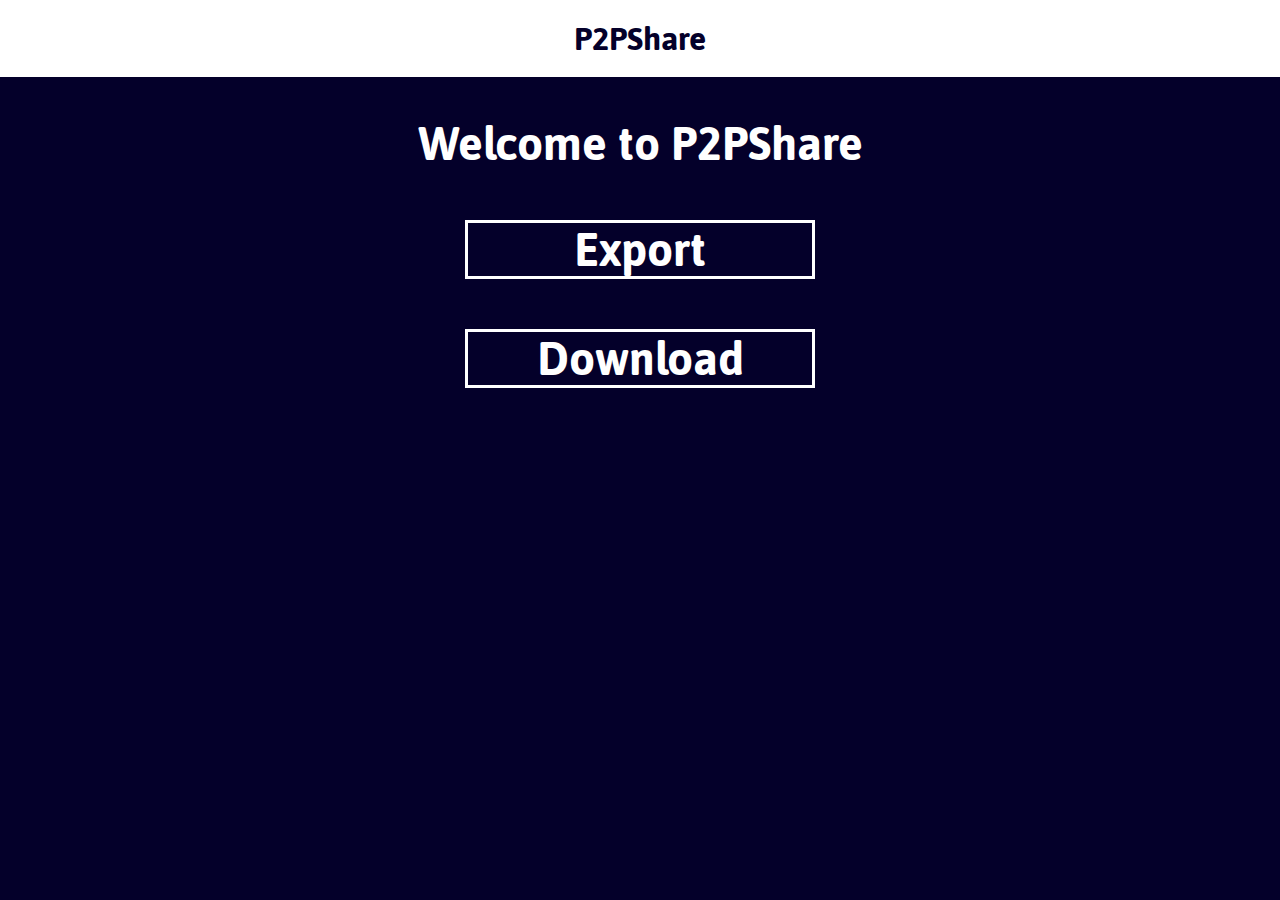
<file: main/index.html>
<!DOCTYPE html>
<html>
    <head>
        <meta charset="utf-8">
        <link rel="stylesheet" href="static/style.css" type="text/css">
        <title>P2PShare</title>
    </head>
    <body>
        <header>
            <h1>P2PShare</h1>
        </header>
        <div class="message" id="TitleBlock">
            Welcome to P2PShare
            <div for="file" id="Export" class="bouton active">Export</div>
            <div class="bouton active" id="Download">Download</div>
        </div>
        <div class="message disp" id="DList">
            Choose someone
            <div id="ListDL">
            </div>
            <div class="footer"> 
                <span class="bouton active left" id="BackDL">Back</span>
                <span class="bouton active middle" id="UpdateDL">Update</span>
                <span class="bouton right" id="DownloadDL">Download</span>
            </div>
        </div>

        <div class="board disp" id="Wait">
            <canvas id="cvs"></canvas>
        </div>

        <div class="message disp" id="Tree">
            Choose your file/folder
            <div class="content" id="Content">
            </div>

            <div class="footer"> 
                <span class="bouton active left" id="BackTR">Back</span>
                <span class="bouton right" id="DownloadTR">Download</span>
            </div>
        </div>
        <div class="message disp" id="Msg">
            
        </div>
        <script src="static/canvas.js"></script>
        <script src="static/app.js"></script>
    </body>
</html>
</file>
<file: main/static/style.css>
* {
    padding: 0;
    margin: 0;
    box-sizing: border-box;
}

@font-face {
    font-family: 'Asap';
    src: url("Asap/Asap-Regular.ttf");
    font-weight: normal;
}

@font-face {
    font-family: 'Asap';
    src: url("Asap/Asap-Bold.ttf");
    font-weight: bold;
}

header {
    text-align: center;
    color: #04002a;
    font-family: Asap, sans-serif;
    padding: 20px;
    background-color: white;
}

body {
    background-color: #04002a;
    color: white;
    margin-bottom:150px;
}

.board {
    padding: 30px;
    text-align: center;
    transition: 0.3s;
    opacity: 0;
}

.bouton {
    margin: 50px auto;
    border: 3px solid gray;
    color: gray;
    font-family: Asap, sans-serif;
    font-size: 46px;
    text-align: center;
    font-weight: bold;
    width: 350px;
    transition: 0.3s;
}

.bouton.active {
    margin: 50px auto;
    font-family: Asap, sans-serif;
    font-size: 46px;
    text-align: center;
    font-weight: bold;
    width: 350px;
    transition: 0.3s;
    border: 3px solid white;
    color: white;
}

.bouton:hover.active {
    background-color: white;
    color: #04002a;
    cursor: pointer;
}

.bouton.active.selected {
    background-color: white;
    color: #04002a;
    cursor: pointer;
}

.message {
    padding: 40px;
    text-align: center;
    font-size: 46px;
    font-weight: bold;
    font-family: Asap, sans-serif; 
    color: white;
    transition: 0.3s;
    opacity: 1;
}

.disp {
    display: none;
}

#DList {
    opacity: 0;
    transition: 0.3s;
}

#Tree {
    opacity: 0;
    transition: 0.3s;
}

.footer {
    position: fixed;
    height: 150px;
    bottom: 0px;
    left: 0px;
    right: 0px;
    background-color: #04002a;
    margin-bottom: 0px;
}

.middle {
    position: fixed;
    bottom: 0px;
    left: 0px;
    right: 0px;
}

.left {
    position: fixed;
    left: 10px;
    bottom: 0px;
}

.right {
    position: fixed;
    bottom: 0px;
    right: 10px;
}

.content {
    background-color: aliceblue;
    font-weight: normal;
    color: #04002a;
    width: 66%;
    margin: auto;
    margin-top: 40px;
    font-size: 30px;
    padding: 30px;
}

.tree {
    --spacing : 3rem;
    --radius  : 10px;
   
}


.tree li{
    display      : block;
    position     : relative;
    padding-left : calc(2 * var(--spacing) - var(--radius) - 4px);
}
  
.tree ul{
    margin-left  : calc(var(--radius) - var(--spacing));
    padding-left : 0;
}

.tree ul li{
    border-left : 4px solid #04002a;
}
  
.tree ul li:last-child{
    border-color : transparent;
}

.tree ul li::before{
    content      : '';
    display      : block;
    position     : absolute;
    top          : calc(var(--spacing) / -4);
    left         : -4px;
    width        : calc(var(--spacing));
    height       : calc(var(--spacing) - 18px);
    border       : solid #04002a;
    border-width : 0 0 4px 4px;
}


.node {
    text-align: left;
    transition: 0.3s;
}

.node:hover {
    color: blue;
    cursor: pointer;

}

.node.selected {
    color: blue;
}
</file>
